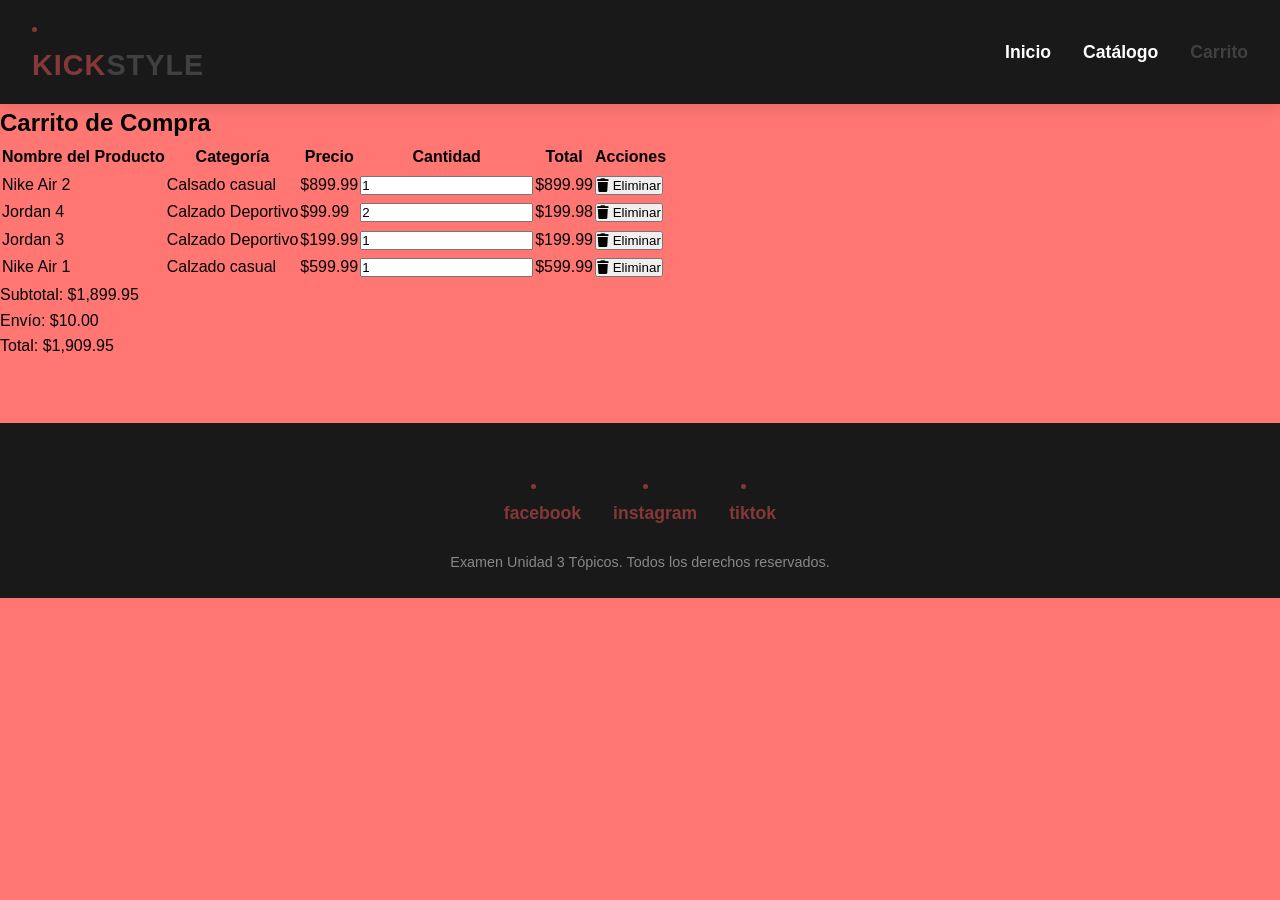
<file: html/carrito.html>
<!DOCTYPE html>
<html lang="es">
<head>
    <meta charset="UTF-8">
    <meta name="viewport" content="width=device-width, initial-scale=1.0">
    <title>Carrito de Compra</title>
    <link rel="stylesheet" href="../css/style.css">
    <link rel="stylesheet" href="https://cdnjs.cloudflare.com/ajax/libs/font-awesome/6.4.0/css/all.min.css">
</head>
<body class="cart-page">
    <header class="header">
        
        <div class="logo">
            <li data-lucide="sport-shoe"></li>
            <h1>KICK<span>STYLE</span></h1>
        </div>
        <nav>
            <ul style="color: white;">
                <li><a href="../index.html">Inicio</a></li>
                <li><a href="catalogo.html">Catálogo</a></li>
                <li><a class="active" href="carrito.html">Carrito</a></li>
            </ul>
        </nav>
    </header>

    <main>
        <section class="cart-container">
            <h1 class="cart-title">Carrito de Compra</h1>

            <div class="table-wrapper">
                <table class="cart-table">
                    <thead>
                        <tr>
                            <th>Nombre del Producto</th>
                            <th>Categoría</th>
                            <th>Precio</th>
                            <th>Cantidad</th>
                            <th>Total</th>
                            <th>Acciones</th>
                        </tr>
                    </thead>
                    <tbody>
                        <tr>
                            <td class="product-name">Nike Air 2</td>
                            <td class="category">Calsado casual</td>
                            <td class="cart-price">$899.99</td>
                            <td><input class="cart-qty" type="number" value="1" min="1"></td>
                            <td class="cart-price">$899.99</td>
                            <td><button class="delete-btn"><i class="fas fa-trash"></i> Eliminar</button></td>
                        </tr>
                        <tr>
                            <td class="product-name">Jordan 4</td>
                            <td class="category">Calzado Deportivo</td>
                            <td class="cart-price">$99.99</td>
                            <td><input class="cart-qty" type="number" value="2" min="1"></td>
                            <td class="cart-price">$199.98</td>
                            <td><button class="delete-btn"><i class="fas fa-trash"></i> Eliminar</button></td>
                        </tr>
                        <tr>
                            <td class="product-name">Jordan 3</td>
                            <td class="category">Calzado Deportivo</td>
                            <td class="cart-price">$199.99</td>
                            <td><input class="cart-qty" type="number" value="1" min="1"></td>
                            <td class="cart-price">$199.99</td>
                            <td><button class="delete-btn"><i class="fas fa-trash"></i> Eliminar</button></td>
                        </tr>
                        <tr>
                            <td class="product-name">Nike Air 1</td>
                            <td class="category">Calzado casual</td>
                            <td class="cart-price">$599.99</td>
                            <td><input class="cart-qty" type="number" value="1" min="1"></td>
                            <td class="cart-price">$599.99</td>
                            <td><button class="delete-btn"><i class="fas fa-trash"></i> Eliminar</button></td>
                        </tr>
                    </tbody>
                </table>
            </div>

            <div class="summary">
                <div class="summary-row">Subtotal: $1,899.95</div>
                <div class="summary-row">Envío: $10.00</div>
                <div class="total-amount">Total: $1,909.95</div>
            </div>
        </section>
    </main>

    <footer>
        <div class="social-links">
            <a href="https://www.facebook.com/nike/?locale=es_LA" target="_blank"><li data-lucide="book-open"></li>facebook</a>
            <a href="https://www.instagram.com/nike/" target="_blank"><li data-lucide="camera"></li>instagram</a>
            <a href="https://www.tiktok.com/@nike" target="_blank"><li data-lucide="music-2"></li>tiktok</a>
        </div>
        <p>Examen Unidad 3 Tópicos. Todos los derechos reservados.</p>
    </footer>
</body>
</html>
</file>
<file: css/style.css>
:root {
    --primary: #191919;
    --accent: #404040;
    --light: #ff7673;
    --text: #000000;
        --white: #ff5c5977;
    --shadow: 0 4px 15px rgba(0,0,0,0.1);
    --transition: all 0.3s ease;
}

* {
    margin: 0;
    padding: 0;
    box-sizing: border-box;
    font-family: 'Segoe UI', Tahoma, Geneva, Verdana, sans-serif;
}

body {
    background-color: var(--light);
    color: var(--text);
    line-height: 1.6;
}

a {
    text-decoration: none;
    color: inherit;
}

/* --- HEADER Y NAVEGACIÓN --- */
header {
    background-color: var(--primary);
    color: var(--white);
    padding: 1rem 2rem;
    position: sticky;
    top: 0;
    z-index: 1000;
    display: flex;
    justify-content: space-between;
    align-items: center;
    box-shadow: var(--shadow);
}

.logo h1 {
    font-size: 1.8rem;
    font-weight: 800;
    letter-spacing: 1px;
}

.logo span {
    color: var(--accent);
}

nav ul {
    display: flex;
    list-style: none;
    gap: 2rem;
}

nav a {
    font-weight: 600;
    font-size: 1.1rem;
    cursor: pointer;
    transition: var(--transition);
}

nav a:hover, nav a.active {
    color: var(--accent);
}

.section-title {
    text-align: center;
    font-size: 2rem;
    margin: 3rem 0 1.5rem;
    position: relative;
    text-transform: uppercase;
}

.section-title::after {
    content: '';
    display: block;
    width: 50px;
    height: 4px;
    background-color: var(--accent);
    margin: 0.5rem auto 0;
    border-radius: 2px;
}

/* --- PRODUCT CARDS (REUTILIZABLES) --- */
.grid-container {
    display: grid;
    grid-template-columns: repeat(auto-fit, minmax(250px, 1fr));
    gap: 2rem;
    padding: 0 2rem;
    max-width: 1200px;
    margin: 0 auto;
}

.card {
    display: flex;
    flex-direction:column; 
    background: var(--white);
    border-radius: 10px;
    overflow: hidden;
    box-shadow: var(--shadow);
    transition: var(--transition);
    position: relative;
}

.card:hover {
    transform: translateY(-5px);
}

card-img {
    width: 40px;
    height: 40px;
    background-color: #ddd;
    display: flex;
    align-items: center;
    justify-content: center;
    font-weight: bold;
    color: #777;
    font-size: 1.2rem;
}

.card-info {
    padding: 1.5rem;
}

.card-tag {
    position: absolute;
    top: 10px;
    left: 10px;
    background: var(--accent);
    color: var(--white);
    padding: 0.3rem 0.7rem;
    font-size: 0.8rem;
    font-weight: bold;
    border-radius: 5px;
}

.price {
    font-size: 1.2rem;
    font-weight: 700;
    color: var(--primary);
    margin-top: 0.5rem;
}

.old-price {
    text-decoration: line-through;
    color: #888;
    font-size: 0.9rem;
    margin-right: 0.5rem;
}

/* --- PÁGINA DE INICIO: Carrusel --- */
.carousel-container {
    max-width: 1200px;
    margin: 2rem auto;
    position: relative;
    overflow: hidden;
    border-radius: 15px;
    box-shadow: var(--shadow);
    height: 400px;
}

.carousel-track {
    display: flex;
    height: 100%;
    transition: transform 0.5s ease-in-out;
}

carousel-slide {
    min-width: 100%;
    height: 100%;
    display: flex;
    align-items: center;
    justify-content: center;
    flex-direction: column;
    color: white;
    text-align: center;
    background-size: cover;
    background-position: center;
    background-blend-mode: overlay;
    background-color: rgba(0,0,0,0.4);
}

.carousel-slide h2 { font-size: 3rem; margin-bottom: 1rem; }
.carousel-slide p { font-size: 1.2rem; }

.carousel-btn {
    position: absolute;
    top: 50%;
    transform: translateY(-50%);
    background: rgba(255,255,255,0.7);
    border: none;
    width: 50px;
    height: 50px;
    border-radius: 50%;
    font-size: 1.5rem;
    cursor: pointer;
    transition: var(--transition);
    z-index: 10;
}

.carousel-btn:hover { background: var(--accent); color: white; }
.btn-prev { left: 20px; }
.btn-next { right: 20px; }

/* Sucursales */
.sucursales-container {
    display: grid;
    grid-template-columns: repeat(auto-fit, minmax(300px, 1fr));
    gap: 2rem;
    padding: 0 2rem 3rem;
    max-width: 1200px;
    margin: 0 auto;
}

.sucursal-card {
    background: var(--white);
    padding: 2rem;
    border-radius: 10px;
    box-shadow: var(--shadow);
    border-left: 5px solid var(--accent);
}

/* --- PÁGINA DE CATÁLOGO: Filtros --- */
.filter-buttons {
    display: flex;
    justify-content: center;
    gap: 1rem;
    margin-bottom: 2rem;
    flex-wrap: wrap;
}

.filter-btn {
    padding: 0.6rem 1.5rem;
    border: 2px solid var(--primary);
    background: transparent;
    font-weight: 600;
    border-radius: 25px;
    cursor: pointer;
    transition: var(--transition);
}

.filter-btn.active, .filter-btn:hover {
    background: var(--primary);
    color: var(--white);
}

/* --- FOOTER --- */
footer {
    background-color: var(--primary);
    color: var(--white);
    text-align: center;
    padding: 3rem 2rem 1.5rem;
    margin-top: 4rem;
}

.social-links {
    display: flex;
    justify-content: center;
    gap: 2rem;
    margin-bottom: 1.5rem;
}

.social-links a {
    font-size: 1.1rem;
    font-weight: 600;
    transition: var(--transition);
}

.social-links a:hover {
    color: var(--accent);
}

footer p {
    font-size: 0.9rem;
    color: #888;
}
.card-img img {
    width: 100%;
    height: 100%;
    object-fit: cover; /* Mantiene la proporción del calzado recortando los excesos */
    display: block;
}
</file>
